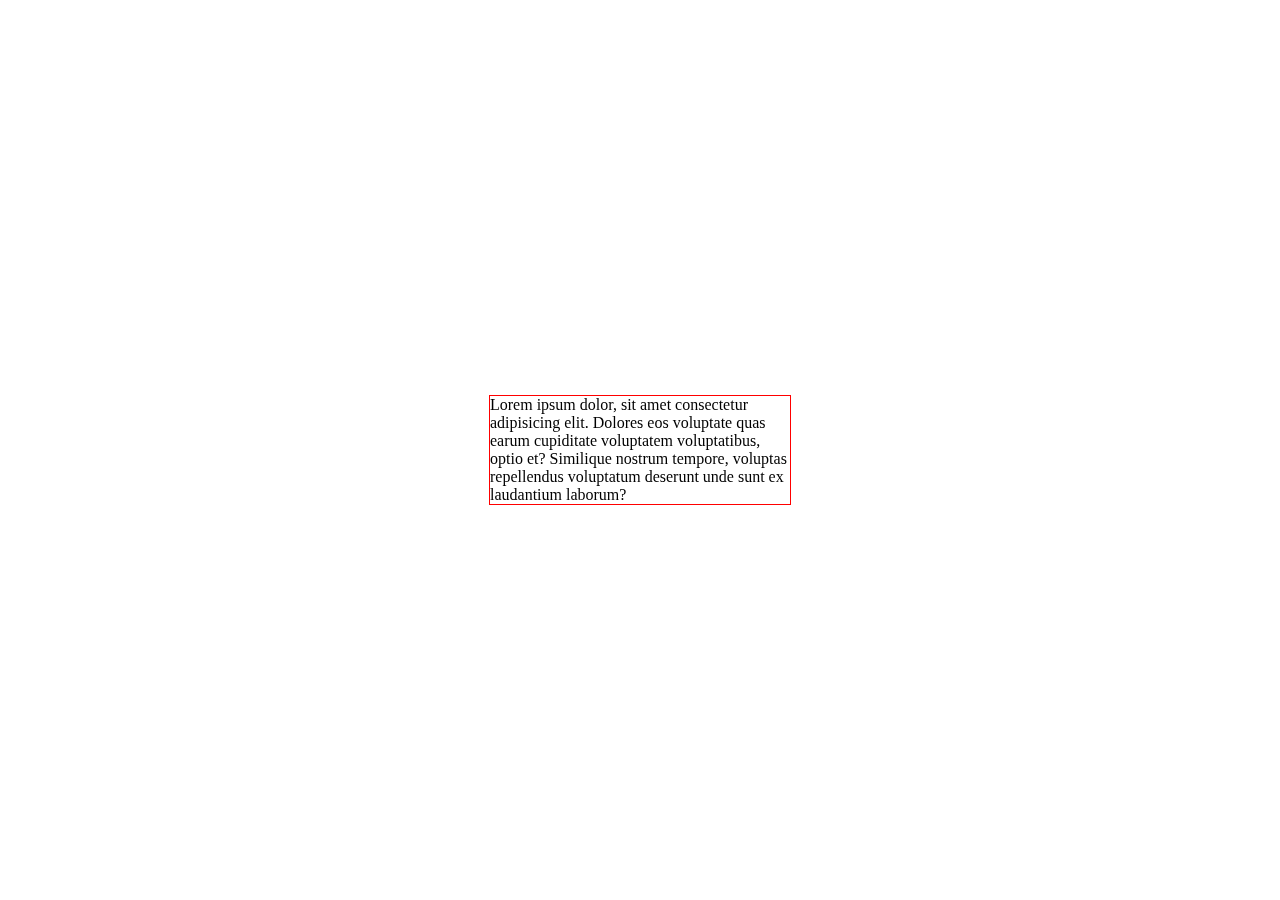
<file: sesion09/index.html>
<!DOCTYPE html>
<html lang="en">
<head>
  <meta charset="UTF-8">
  <meta name="viewport" content="width=device-width, initial-scale=1.0">
  <title>Document</title>
  <style>
    #contenedor{
      
    }
    #texto{
      width:300px;
      border:1px solid red;
      position:fixed;
      top:50%;
      left:50%;
      transform: translate(-50%,-50%);
    }
  </style>
</head>
<body>
  <div id="contenedor">
    <div id="texto">
      Lorem ipsum dolor, sit amet consectetur adipisicing elit. Dolores eos voluptate quas earum cupiditate voluptatem voluptatibus, optio et? Similique nostrum tempore, voluptas repellendus voluptatum deserunt unde sunt ex laudantium laborum?
    </div>
  </div>
  
</body>
</html>
</file>
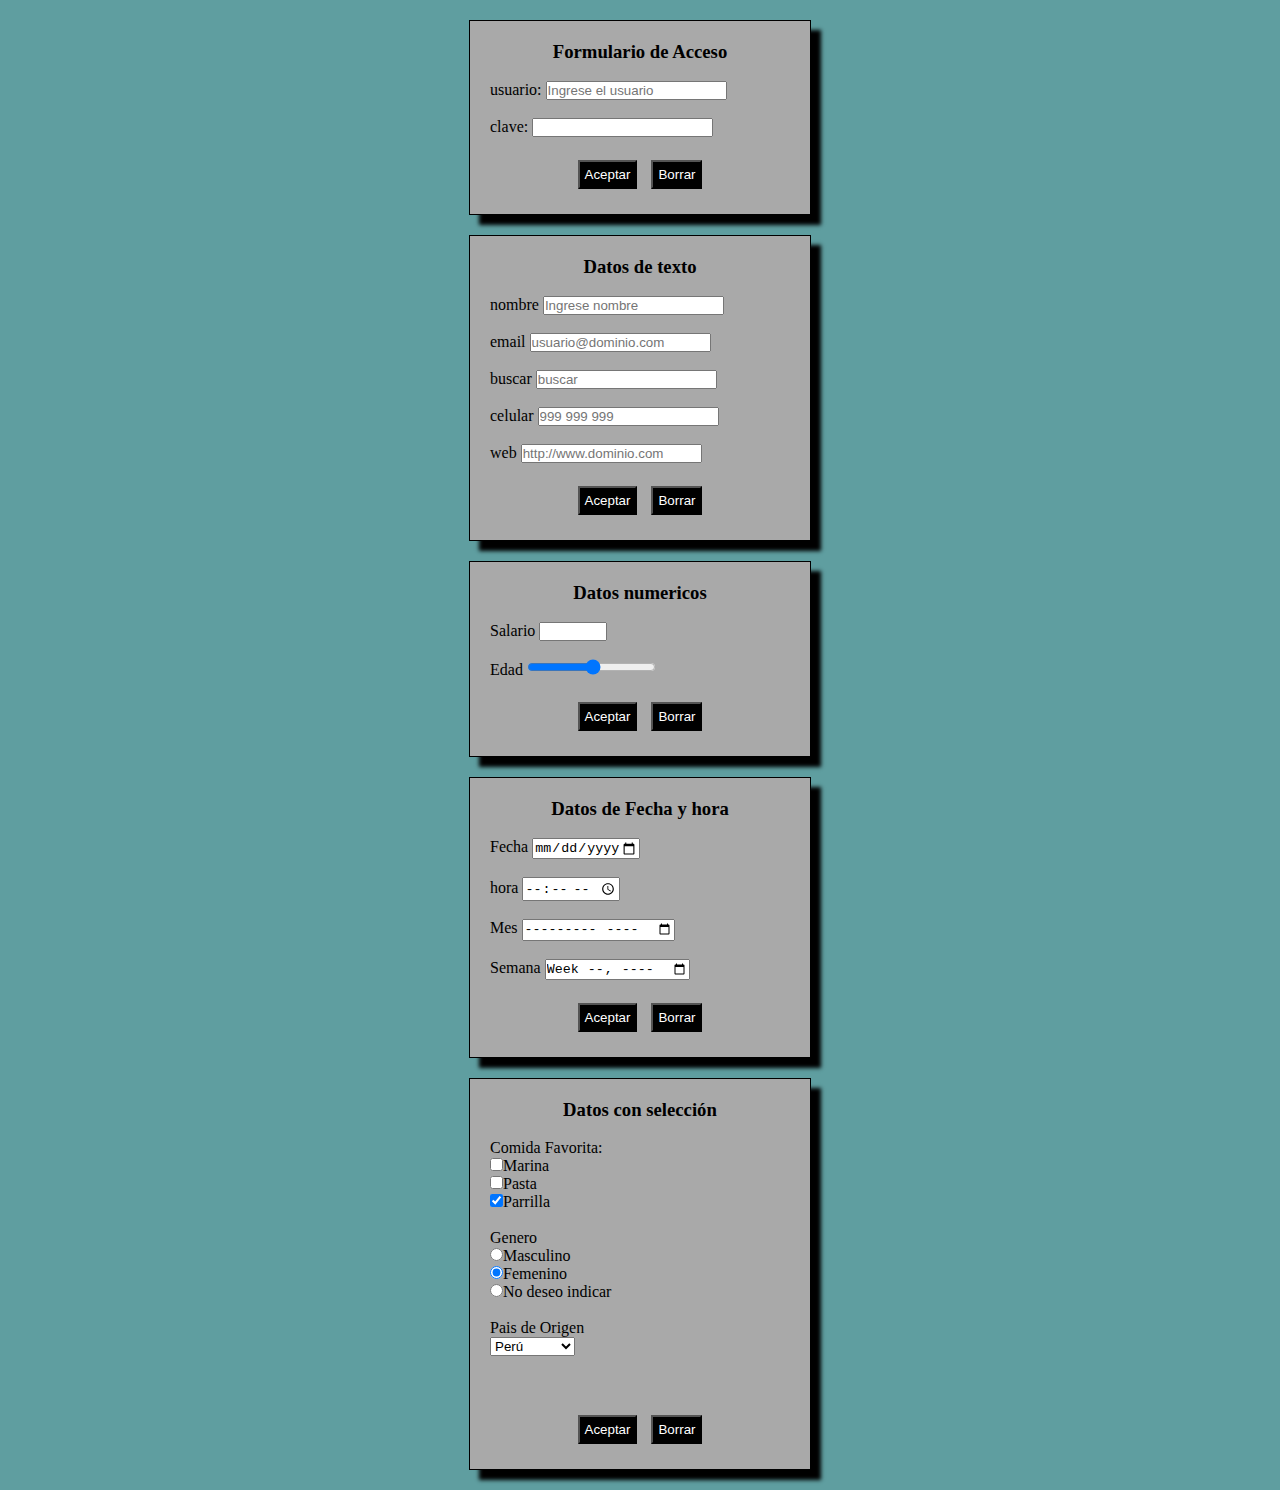
<file: sesion09/formulario.html>
<!DOCTYPE html>
<html lang="en">
<head>
  <meta charset="UTF-8">
  <meta name="viewport" content="width=device-width, initial-scale=1.0">
  <title>Formularios</title>
  <link rel="stylesheet" href="estilo.css">
</head>
<body>
  <div class="caja uno">
    <h3>Formulario de Acceso</h3>
    <form action="" method="get" name="formulario1">
      <div>
        <br>
        usuario: <input type="text" name="nombre" placeholder="Ingrese el usuario" required><br><br>
        clave: <input type="password" name="clave" required><br><br>
      </div>
      <div class="botones">
        <input type="submit" value="Aceptar" class="btn">
        <input type="submit" value="Borrar" class="btn">
      </div>
    </form>
  </div>
  <div class="caja dos">
    <h3>Datos de texto</h3>
    <form action="" method="get" name="formulario2">
      <div>
        <br>
        nombre <input type="text" name="nombre" placeholder="Ingrese nombre" required><br><br>
        email <input type="email" name="correo" placeholder="usuario@dominio.com" required><br><br>
        buscar <input type="search" name="busqueda" placeholder="buscar"><br><br>
        celular <input type="tel" name="celular" placeholder="999 999 999"><br><br>
        web <input type="url" name="web" placeholder="http://www.dominio.com"><br><br>
      </div>
      <div class="botones">
        <input type="submit" value="Aceptar" class="btn">
        <input type="submit" value="Borrar" class="btn">
      </div>
    </form>
  </div>
  <div class="caja tres">
    <h3>Datos numericos</h3>
    <form action="" name="formulario3" method="get">
      <div>
        <br>
        Salario <input type="number" name="sueldo" min="1000" max="3000" step="50"><br><br>
        Edad <input type="range" name="edad" min="18" max="65" step="1"><br><br>
      </div>
      <div class="botones">
        <input type="submit" value="Aceptar" class="btn">
        <input type="submit" value="Borrar" class="btn">
      </div>
    </form>
  </div>
  <div class="caja cuatro">
    <h3>Datos de Fecha y hora</h3>
    <form action="" name="formulrio4" method="get">
      <br>
      Fecha <input type="date" name="fnac" min="2007-01-01" max="2023-12-31" step="1"><br><br>
      hora <input type="time" name="hnac" min="09:00" max="23:59" step="3600"><br><br>
      Mes <input type="month" name="mes"><br><br>
      Semana <input type="week" name="semana"><br><br>
      <div class="botones">
        <input type="submit" value="Aceptar" class="btn">
        <input type="submit" value="Borrar" class="btn">
      </div>
    </form>
  </div>
  <div class="caja cinco">
    <h3>Datos con selección</h3>
    <form action="" name="formulario5" method="get">
      <br>
      <p>Comida Favorita:</p>
      <input type="checkbox" name="comida" value="marina">Marina<br>
      <input type="checkbox" name="comida" value="pasta">Pasta<br>
      <input type="checkbox" name="comida" value="parrilla" checked>Parrilla<br><br>
      <p>Genero</p>
      <input type="radio" name="sexo" value="M">Masculino<br>
      <input type="radio" name="sexo" value="F" checked>Femenino<br>
      <input type="radio" name="sexo" value="M">No deseo indicar<br><br>
      <p>Pais de Origen</p>
      <select name="pais">
        <option value="colombia">Colombia</option>
        <option value="venezuela">Venezuela</option>
        <option value="peru" selected>Perú</option>
        <option value="ecuador">Ecuador</option>
        <option value="otros">Otros</option>
      </select>
      <br><br><br><br>
      <div class="botones">
        <input type="submit" value="Aceptar" class="btn">
        <input type="submit" value="Borrar" class="btn">
      </div>



    </form>

  </div>
  
</body>
</html>
</file>
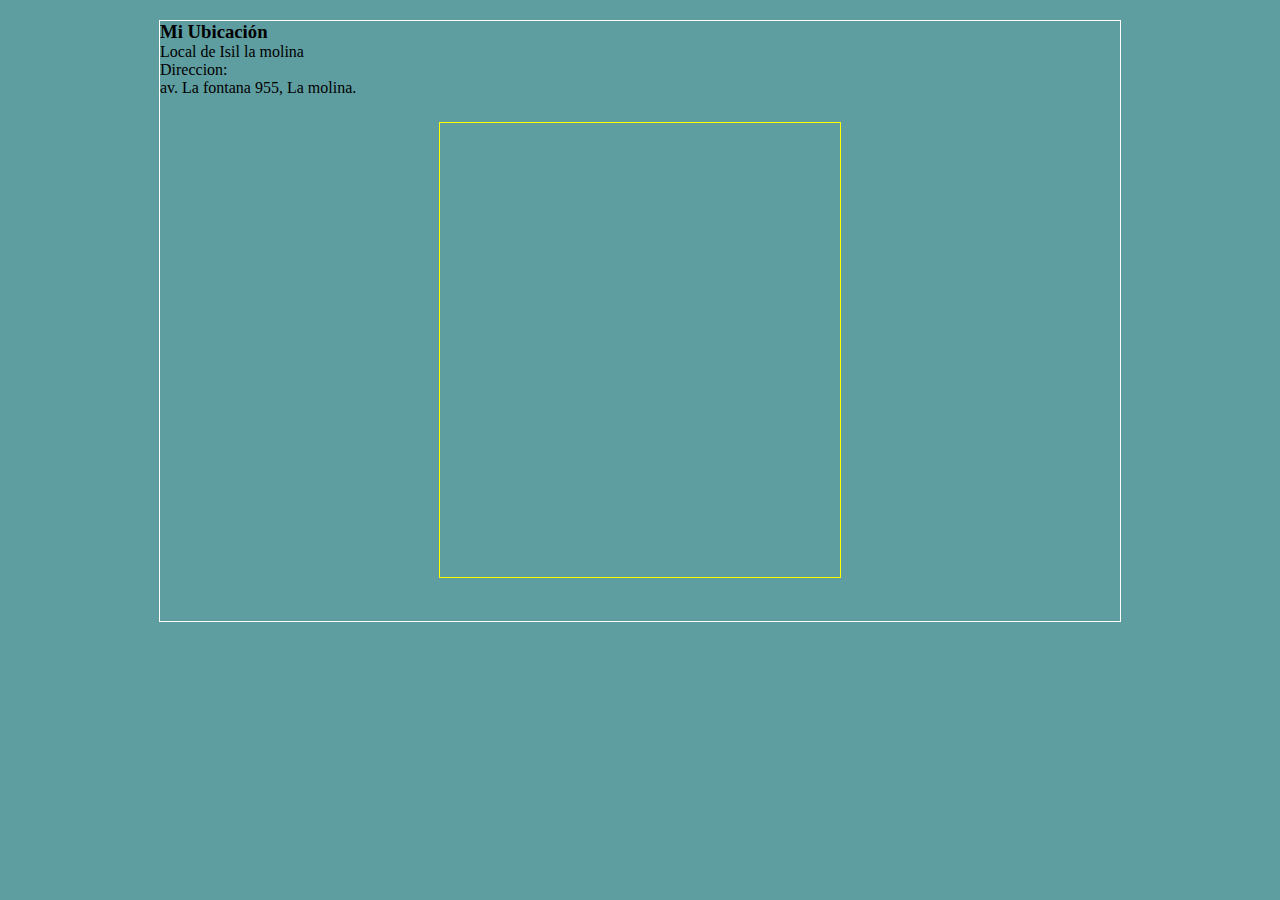
<file: sesion09/mapa.html>
<!DOCTYPE html>
<html lang="en">
<head>
  <meta charset="UTF-8">
  <meta name="viewport" content="width=device-width, initial-scale=1.0">
  <title>Mapas</title>
  <link rel="stylesheet" href="estilo.css">
</head>
<body>
  <div id="contenedor">
    <h3>Mi Ubicación</h3>
    <p>Local de Isil la molina</p>
    <p>Direccion:<br>
      av. La fontana 955, La molina.
    </p>
    <div id="mapa">
      <iframe src="https://www.google.com/maps/embed?pb=!1m18!1m12!1m3!1d3901.566906338091!2d-76.95062432485888!3d-12.073291642395315!2m3!1f0!2f0!3f0!3m2!1i1024!2i768!4f13.1!3m3!1m2!1s0x9105c6e435a93c41%3A0xcdaaa71f277efd64!2sInstituto%20San%20Ignacio%20de%20Loyola%20(ISIL)!5e0!3m2!1ses!2spe!4v1729517064183!5m2!1ses!2spe" width="600" height="450" style="border:0;" allowfullscreen="" loading="lazy" referrerpolicy="no-referrer-when-downgrade"></iframe>
    </div>

  </div>
  
</body>
</html>
</file>
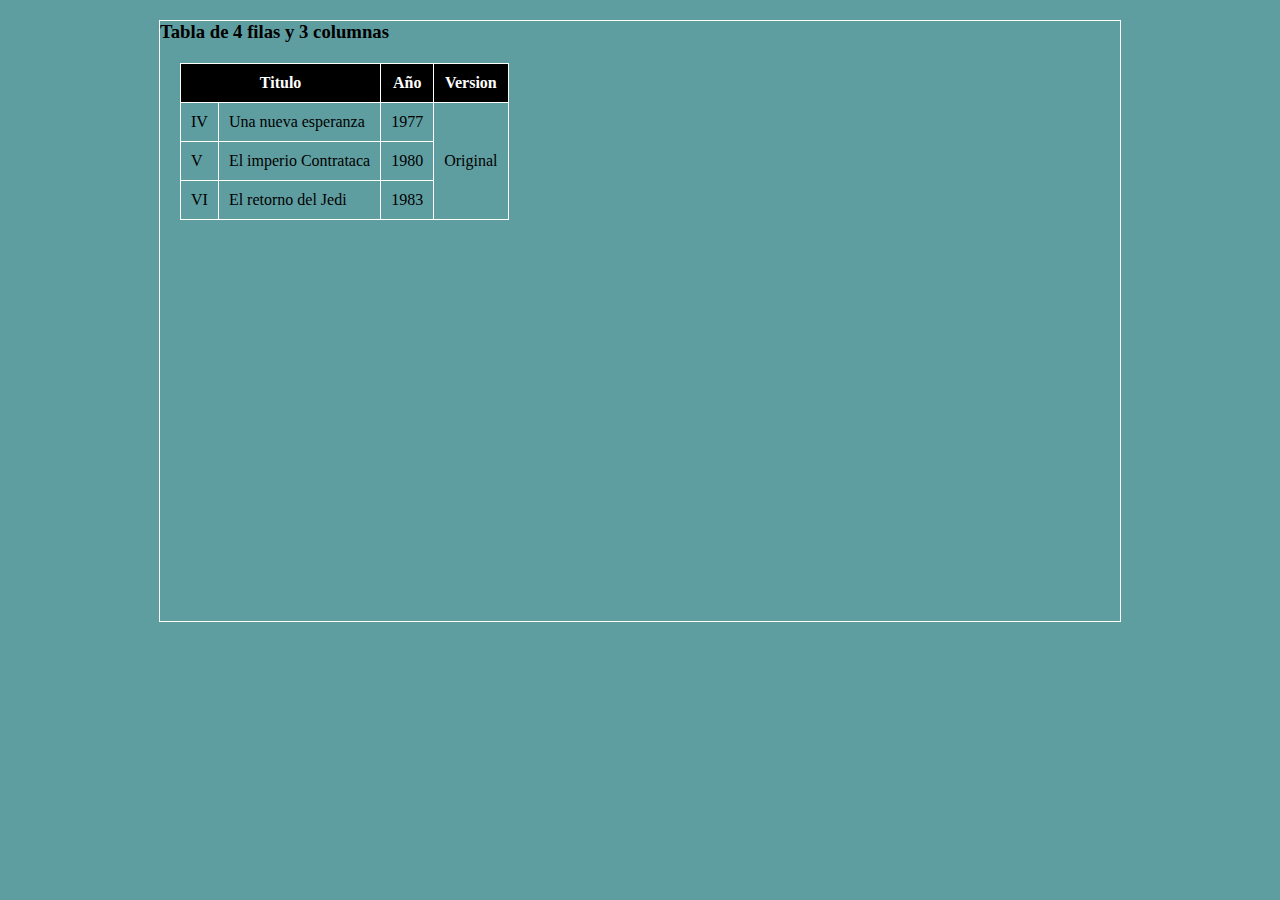
<file: sesion09/tablas.html>
<!DOCTYPE html>
<html lang="en">
<head>
  <meta charset="UTF-8">
  <meta name="viewport" content="width=device-width, initial-scale=1.0">
  <title>tablas</title>
  <link rel="stylesheet" href="estilo.css">
</head>
<body>
  <div id="contenedor">
    <h3>Tabla de 4 filas y 3 columnas</h3>
    <table>
      <tr>
        <th colspan="2">Titulo</th>
        
        <th>Año</th>
        <th>Version</th>
      </tr>
      <tr>
        <td>IV</td>
        <td>Una nueva esperanza</td>
        <td>1977</td>
        <td rowspan="3">Original</td>
      </tr>
      <tr>
        <td>V</td>
        <td>El imperio Contrataca</td>
        <td>1980</td>
        
      </tr>
      <tr>
        <td>VI</td>
        <td>El retorno del Jedi</td>
        <td>1983</td>
        
      </tr>
    </table>

  </div>

  
</body>
</html>
</file>
<file: sesion09/estilo.css>
*{
  margin:0;
  padding:0;
}
body{
  background-color: cadetblue;
}
.caja{
  width:300px; 
  border:1px solid black;
  margin:20px auto;
  background-color: darkgray;
  padding:20px;
  box-shadow: 10px 10px 4px black;
  
}
.caja h3,.botones{
  text-align: center;
}
.btn{
  color:white;
  background-color: black;
  padding: 5px;
  margin:5px
}
#contenedor{
  width: 75%;
  height: 600px;
  margin: 20px auto;
  border:1px solid white;
 
}
#mapa{
  width:400px;  
  border:1px solid yellow;
  margin: 25px auto;  

}
iframe{
  width:100%;

}
table{
  border:1px solid red;
  padding:15px;
  border-collapse: collapse;
  margin:20px
}
td,th{
  border:1px solid white;
  padding:10px
}
th{
  background-color:black;
  color:white
}
</file>
